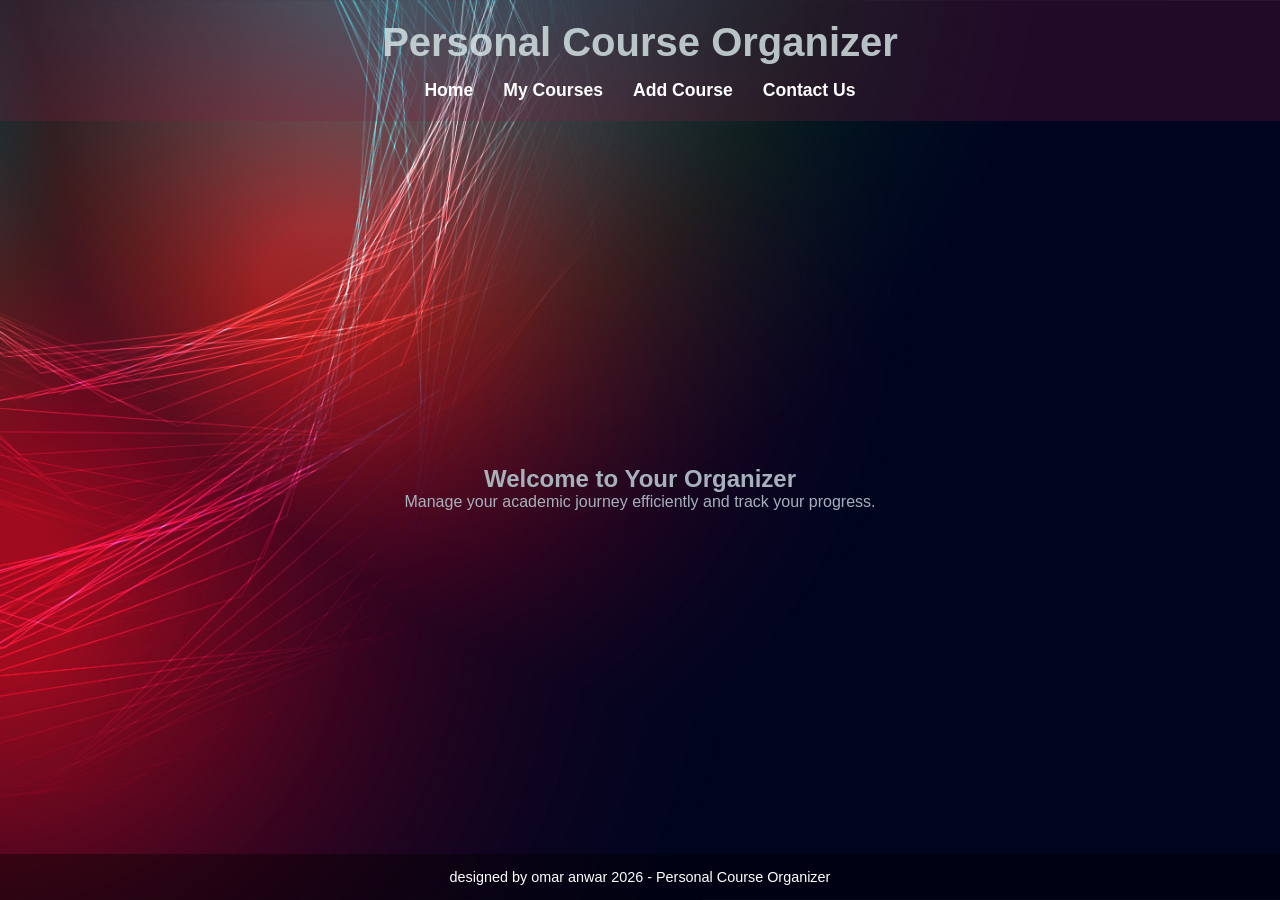
<file: index.html>
<!DOCTYPE html>
<html lang="en">
<head>
    <meta charset="UTF-8">
    <meta name="viewport" content="width=device-width, initial-scale=1.0">
    <title>Personal Course Organizer</title>
    <link rel="stylesheet" href="style.css">
</head>
<body>

    <header>
        <h1>Personal Course Organizer</h1>
        <nav>
            <ul>
                <li><a href="index.html">Home</a></li>
                <li><a href="courses.html">My Courses</a></li>
                <li><a href="add-course.html">Add Course</a></li>
                <li><a href="contact.html">Contact Us</a></li>
            </ul>
        </nav>
    </header>

    <main>
        <section>
            <h2>Welcome to Your Organizer</h2>
            <p>Manage your academic journey efficiently and track your progress.</p>
        </section>
    </main>

    <footer>
        <p>designed by omar anwar 2026 - Personal Course Organizer</p>
    </footer>

</body>
</html>
</file>
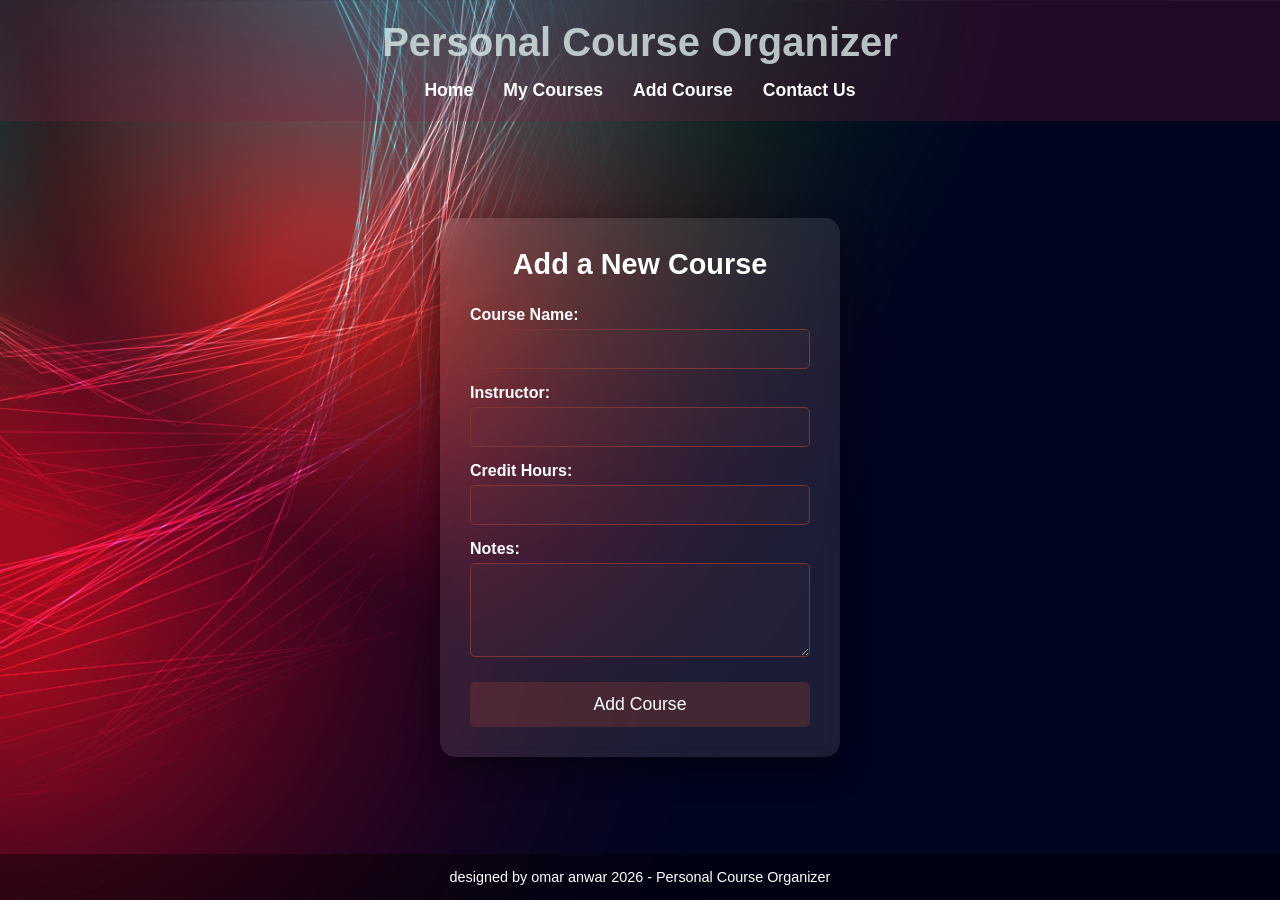
<file: add-course.html>
<!DOCTYPE html>
<html lang="en">
<head>
    <meta charset="UTF-8">
    <meta name="viewport" content="width=device-width, initial-scale=1.0">
    <title>Add New Course</title>
    <link rel="stylesheet" href="style.css">
</head>
<body>

    <header>
        <h1>Personal Course Organizer</h1>
        <nav>
            <ul>
                <li><a href="index.html">Home</a></li>
                <li><a href="courses.html">My Courses</a></li>
                <li><a href="add-course.html">Add Course</a></li>
                <li><a href="contact.html">Contact Us</a></li>
            </ul>
        </nav>
    </header>

    <main>
        <section class="form-container">
            <h2>Add a New Course</h2>
            <form>
                <div class="form-group">
                    <label for="courseName">Course Name:</label>
                    <input type="text" id="courseName" name="courseName" required>
                </div>

                <div class="form-group">
                    <label for="instructor">Instructor:</label>
                    <input type="text" id="instructor" name="instructor" required>
                </div>

                <div class="form-group">
                    <label for="hours">Credit Hours:</label>
                    <input type="number" id="hours" name="hours" min="1" max="5">
                </div>

                <div class="form-group">
                    <label for="notes">Notes:</label>
                    <textarea id="notes" name="notes" rows="4"></textarea>
                </div>

                <button type="submit" class="submit-btn">Add Course</button>
            </form>
        </section>
    </main>

    <footer>
        <p>designed by omar anwar 2026 - Personal Course Organizer</p>
    </footer>

</body>
</html>
</file>
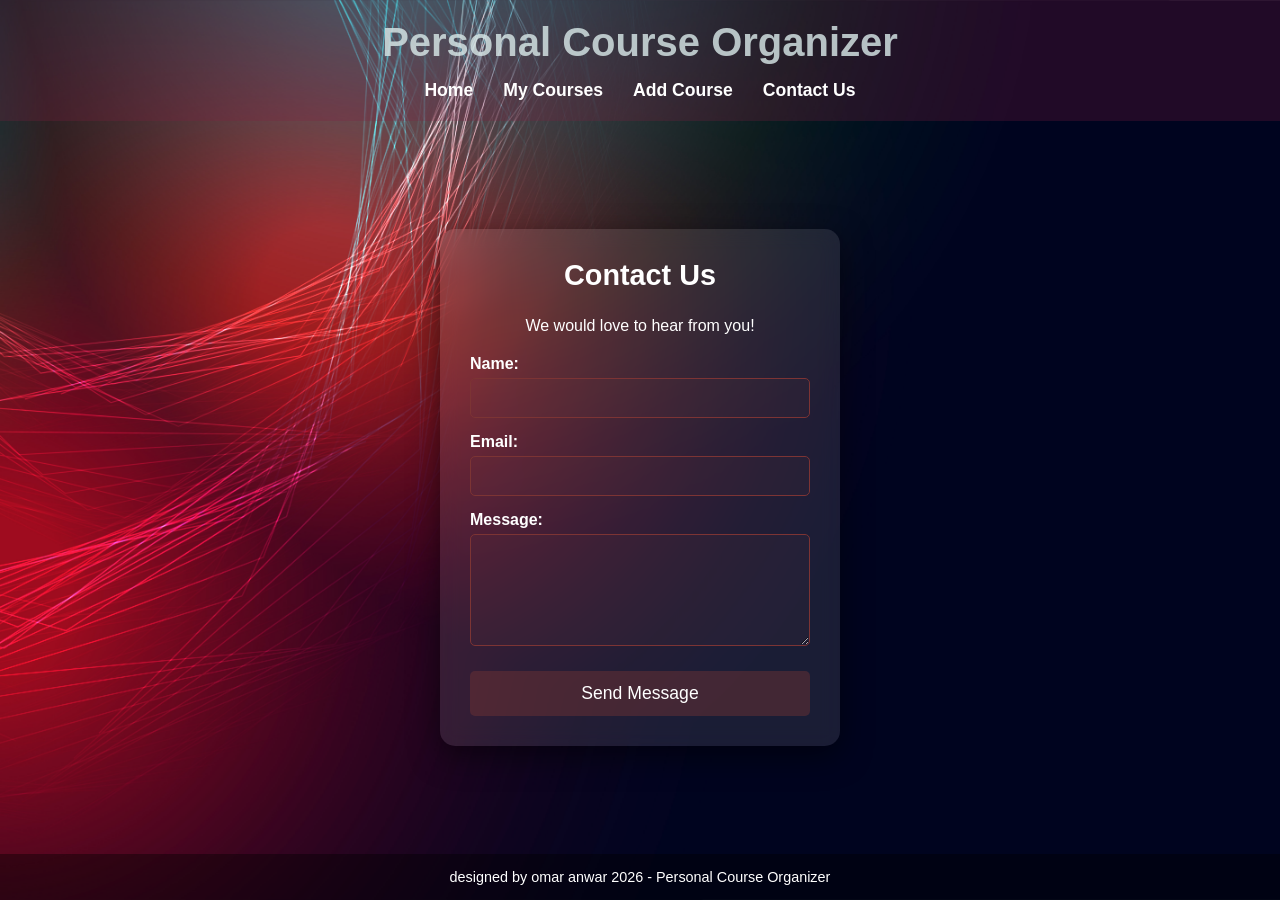
<file: contact.html>
<!DOCTYPE html>
<html lang="en">
<head>
    <meta charset="UTF-8">
    <meta name="viewport" content="width=device-width, initial-scale=1.0">
    <title>Contact Us</title>
    <link rel="stylesheet" href="style.css">
</head>
<body>

    <header>
        <h1>Personal Course Organizer</h1>
        <nav>
            <ul>
                <li><a href="index.html">Home</a></li>
                <li><a href="courses.html">My Courses</a></li>
                <li><a href="add-course.html">Add Course</a></li>
                <li><a href="contact.html">Contact Us</a></li>
            </ul>
        </nav>
    </header>

    <main>
        <section class="form-container">
            <h2>Contact Us</h2>
            <p style="margin-bottom: 20px;">We would love to hear from you!</p>
            <form>
                <div class="form-group">
                    <label for="name">Name:</label>
                    <input type="text" id="name" required>
                </div>
                <div class="form-group">
                    <label for="email">Email:</label>
                    <input type="email" id="email" required>
                </div>
                <div class="form-group">
                    <label for="message">Message:</label>
                    <textarea id="message" rows="5" required></textarea>
                </div>
                <button type="submit" class="submit-btn">Send Message</button>
            </form>
        </section>
    </main>

    <footer>
        <p>designed by omar anwar 2026 - Personal Course Organizer</p>
    </footer>

</body>
</html>
</file>
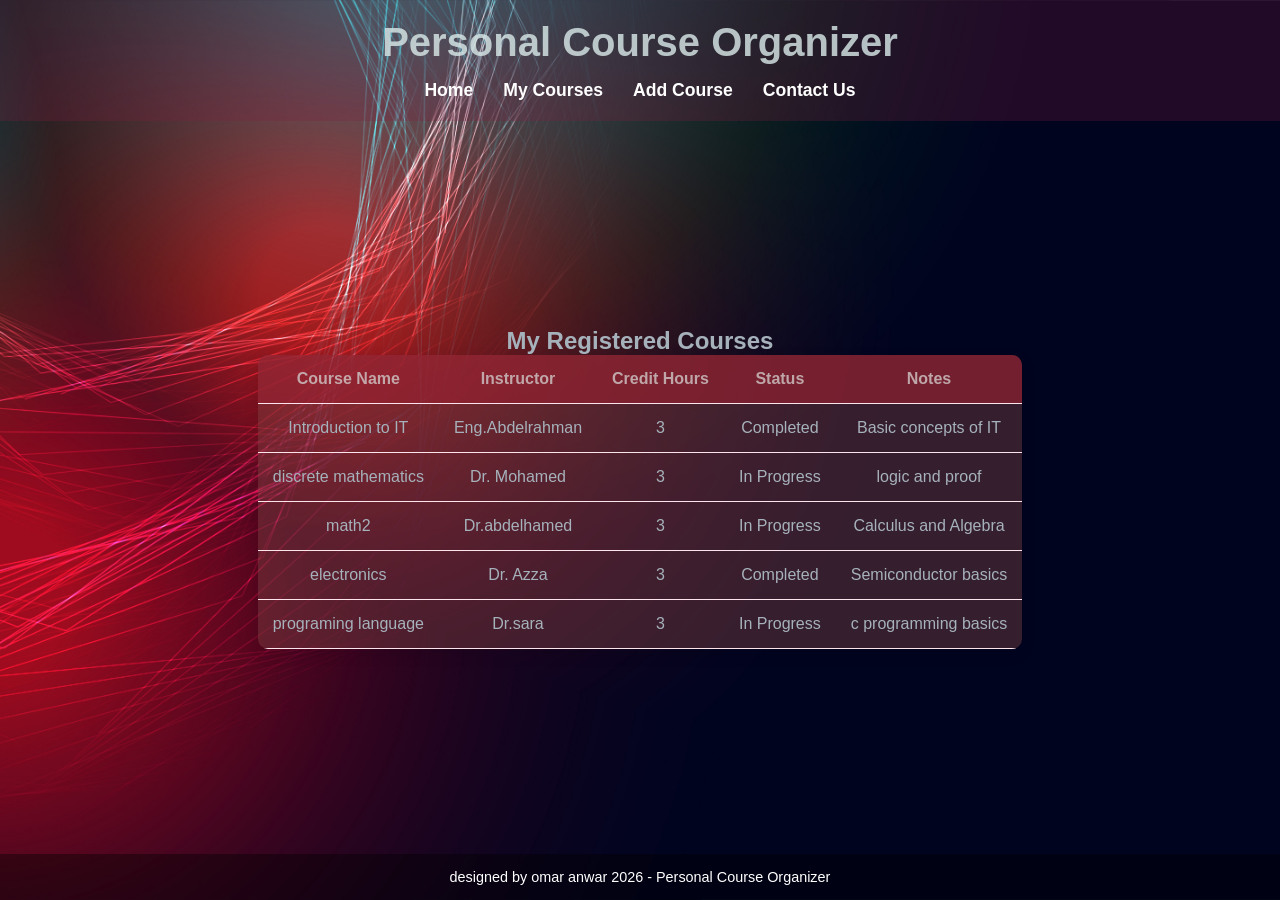
<file: courses.html>
<!DOCTYPE html>
<html lang="en">
<head>
    <meta charset="UTF-8">
    <meta name="viewport" content="width=device-width, initial-scale=1.0">
    <title>My Courses</title>
    <link rel="stylesheet" href="style.css">
</head>
<body>

    <header>
        <h1>Personal Course Organizer</h1>
        <nav>
            <ul>
                <li><a href="index.html">Home</a></li>
                <li><a href="courses.html">My Courses</a></li>
                <li><a href="add-course.html">Add Course</a></li>
                <li><a href="contact.html">Contact Us</a></li>
            </ul>
        </nav>
    </header>

    <main>
        <section>
            <h2>My Registered Courses</h2>
            <table class="course-table">
                <thead>
                    <tr>
                        <th>Course Name</th>
                        <th>Instructor</th>
                        <th>Credit Hours</th>
                        <th>Status</th>
                        <th>Notes</th>
                    </tr>
                </thead>
                <tbody>
                    <tr>
                        <td>Introduction to IT</td>
                        <td>Eng.Abdelrahman</td>
                        <td>3</td>
                        <td>Completed</td>
                        <td>Basic concepts of IT</td>
                    </tr>
                    <tr>
                        <td>discrete mathematics</td>
                        <td>Dr. Mohamed</td>
                        <td>3</td>
                        <td>In Progress</td>
                        <td>logic and proof</td>
                    </tr>
                    <tr>
                        <td>math2</td>
                        <td>Dr.abdelhamed</td>
                        <td>3</td>
                        <td>In Progress</td>
                        <td>Calculus and Algebra</td>
                    </tr>
                    <tr>
                        <td>electronics</td>
                        <td>Dr. Azza</td>
                        <td>3</td>
                        <td>Completed</td>
                        <td>Semiconductor basics</td>
                    </tr>
                    <tr>
                        <td>programing language</td>
                        <td>Dr.sara</td>
                        <td>3</td>
                        <td>In Progress</td>
                        <td>c programming basics</td>
                    </tr>
                </tbody>
            </table>
        </section>
    </main>

    <footer>
        <p>designed by omar anwar 2026 - Personal Course Organizer</p>
    </footer>

</body>
</html>
</file>
<file: style.css>
* {
    border: 0;
    margin: 0;
    padding: 0;
    box-sizing: border-box;
    font-family: Arial, sans-serif;
}

body {
    background-image: url(images/22001.jpg);
    background-position: center ;
    background-size: cover;
    display: flex;
    flex-direction: column;
    min-height: 100vh;
}


header {
    background-color: #811c4141; 
    color: #d6e5e5d2 ;
    text-align: center;
    padding: 20px 0;
}

header h1 {
    font-size: 2.5rem;
    margin-bottom: 15px;
}


nav ul {
    list-style: none;
    display: flex;
    justify-content: center;
    gap: 30px;
}

nav ul li a {
    text-decoration: none;
    color: white;
    font-weight: bold;
    font-size: 1.1rem;
}

nav ul li a:hover {
    text-decoration: underline;
}


main {
    flex: 1; 
    display: flex;
    justify-content: center;
    align-items: center;
    text-align: center;
}

.welcome-section h2 {
    color: #eee2e7; 
    font-size: 2.2rem;
    margin-bottom: 20px;
}

.welcome-section p {
    color: #ede3e3;
    font-size: 1.2rem;
}


footer {
    background-color: #00000065;
    color: white;
    text-align: center;
    padding: 15px 0;
    font-size: 0.9rem;
}
section{
    color: #a6b2bb;
}

.table-container {
    width: 80%;
    margin: 20px auto;
    overflow-x: auto; 
}

table {
    width: 100%;
    border-collapse: collapse; 
    background-color: rgba(123, 66, 66, 0.43);
    border-radius: 10px;
    overflow: hidden;
    box-shadow: 0 5px 15px rgba(0,0,0,0.1);
}


thead {
    background-color: #962030a5;
    color: rgba(206, 194, 194, 0.826);
}

th, td {
    padding: 15px;
    text-align: center;
    border-bottom: 1px solid #fce4ec;
}


tbody tr:hover {
    background-color: #4a2e3679;
}


.status {
    padding: 5px 10px;
    border-radius: 20px;
    font-size: 0.8rem;
}

.active { background-color: #c8e6c9; color: #2e7d32; }
.pending { background-color: #fff9c4; color: #f9a825; }


.edit-btn {
    background-color: #ddcdcf80;
    color: white;
    border: none;
    padding: 6px 12px;
    border-radius: 5px;
    cursor: pointer;
    transition: 0.3s;
}

.edit-btn:hover {
    background-color: #c2185b;
}
section h2{
    font-size: 500;
    font-family: Arial, Helvetica, sans-serif;
}

.form-container {
    background-color: rgba(255, 255, 255, 0.1); 
    backdrop-filter: blur(10px); 
    padding: 30px;
    border-radius: 15px;
    width: 400px;
    margin: 50px auto; 
    color: white;
    box-shadow: 0 10px 30px rgba(0,0,0,0.5);
    text-align: center;
}

.form-container h2 {
    margin-bottom: 25px;
    font-size: 1.8rem;
}


.form-group {
    display: flex;
    flex-direction: column; 
    align-items: flex-start;
    margin-bottom: 15px;
}

.form-group label {
    margin-bottom: 5px;
    font-weight: bold;
}


input, textarea {
    width: 100%;
    padding: 10px;
    border: 1px solid #7c3434;
    border-radius: 5px;
    background-color: rgba(114, 62, 62, 0.092);
    font-size: 1rem;
}


.submit-btn {
    width: 100%;
    padding: 12px;
    background-color: #75353572; 
    color: white;
    border: none;
    border-radius: 5px;
    font-size: 1.1rem;
    cursor: pointer;
    transition: 0.3s ease;
    margin-top: 10px;
}

.submit-btn:hover {
    background-color: #7d181881;
    transform: translateY(-2px); 
}
@media screen and (max-width: 600px) {
    .table-container {
        width: 95%; /* تكبير عرض الحاوية عشان تستغل مساحة الشاشة */
        margin: 10px auto;
    }

    table {
        font-size: 14px; /* تصغير الخط شوية عشان الكلام مياخدش مساحة كبيرة */
    }

    th, td {
        padding: 8px 5px; /* تقليل المسافات الداخلية (Padding) */
    }
}
</file>
